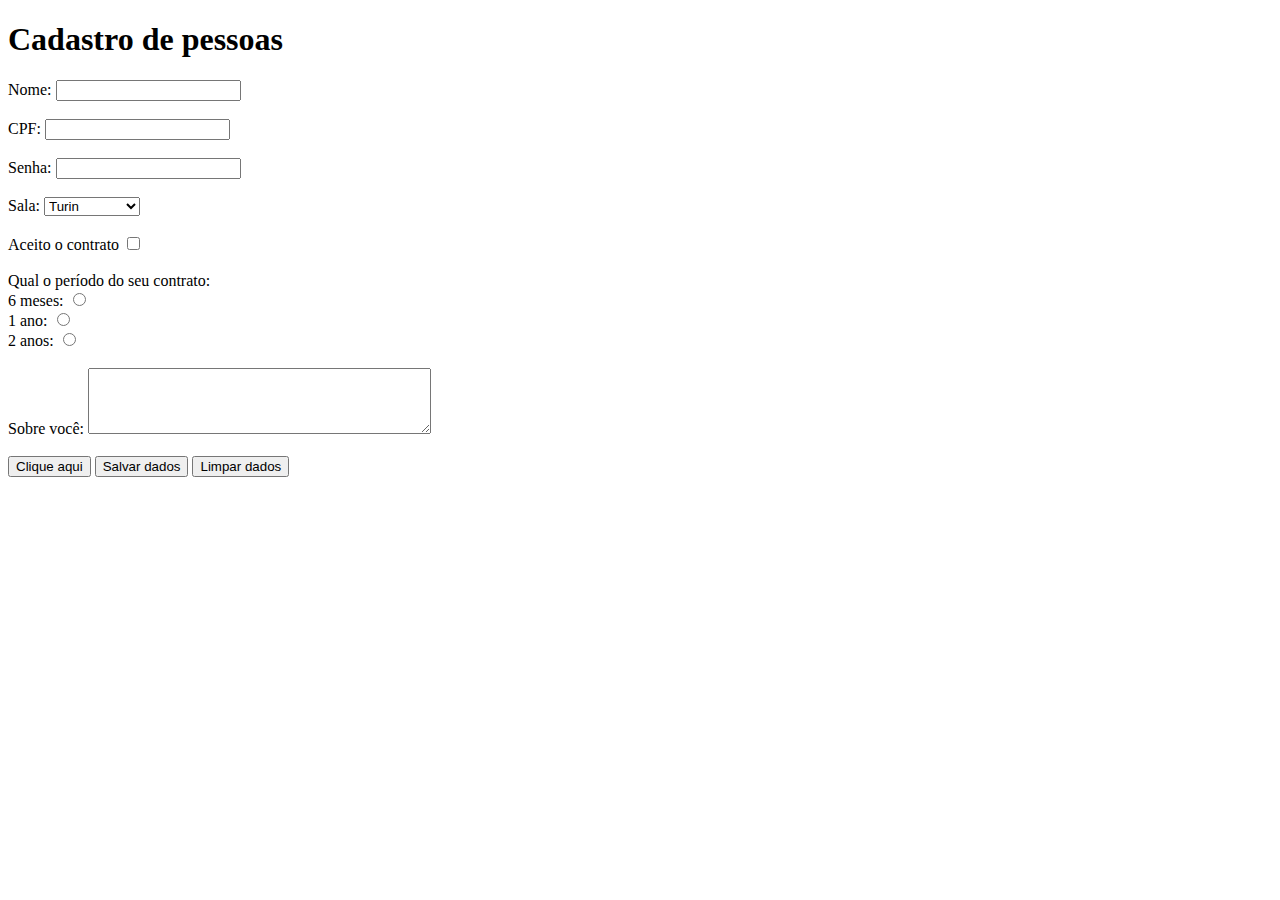
<file: Formularios/index.html>
<!DOCTYPE html>
<html>
    <head>
        <title>Formulario</title> <!--Titulo do site-->
    </head>
    <body>
        <form action="#" method="post">
                <h1>Cadastro de pessoas</h1>
                <div>
                    <!--Caixinha para captar informações-->
                    <label for="Nome">Nome:</label> <!--tipo de dado// nome que aparecerá no site-->
                    <input type="text" id="Nome" maxlength="20"> <!--entrada de dados// tipo de dado// nome do dado-->
                </div> <br>

                <div>
                    <!--Caixinha para captar informações-->
                    <label for="CPF">CPF:</label> <!--tipo de dado// nome que aparecerá no site-->
                    <input type="number" id="CPF"> <!--entrada de dados// tipo de dado// nome do dado-->
                </div><br>

                <div>
                    <!--Caixinha para captar informações-->
                    <label for="senha">Senha:</label> <!--tipo de dado// nome que aparecerá no site-->
                    <input type="password" id="senha">
                </div><br>

                <div>
                    <!--Caixinha para selecionar opções-->
                    <label for="sala">Sala:</label> <!--tipo de dado// nome que aparecerá no site-->
                    <select name="Selecione uma sala" id="Sala"> <!--tag de seleção// tipo de dado// nome do dado-->
                        <option value="1">Turin</option>
                        <option value="2">Tokio</option>
                        <option value="3">Vancouver</option>
                        <option value="4">Los Angeles</option>
                    </select>
                </div><br>

                <div>
                    <!-- Botão para selecionar ou não-->
                    <label for="contrato">Aceito o contrato</label> <!--tipo de dado// nome que aparecerá no site-->
                    <input type="checkbox" id="contrato"/> <!--entrada de dados// tipo de dado// nome do dado-->
                </div><br>

                <div>
                    <!-- Tag para selecionar uma opção -->
                    <label for="tempo">Qual o período do seu contrato:</label><br> <!--tipo de dado// nome que aparecerá no site-->
                    6 meses: <input type="radio" name="periodo" id="6meses"><br>
                    1 ano: <input type="radio" name="periodo" id="1ano"><br>
                    2 anos: <input type="radio" name="periodo" id="2anos"><br>
                </div><br>

                <div>
                    <label for="sobre">Sobre você:</label> <!--tipo de dado// nome que aparecerá no site-->
                    <textarea name="" id="sobre" rows="4" cols="40"></textarea> <!-- Tag para caixa de texto// nome do dado// dimensões -->
                </div><br>

                <div>
                    <input type="button" value="Clique aqui"> <!--botão click aqui-->
                    <input type="submit" value="Salvar dados"> <!--botão para salvar e redirecionar-->
                    <input type="reset" value="Limpar dados"> <!--botão para limpar dados-->
                </div>

        </form>
    </body>
</html>
</file>
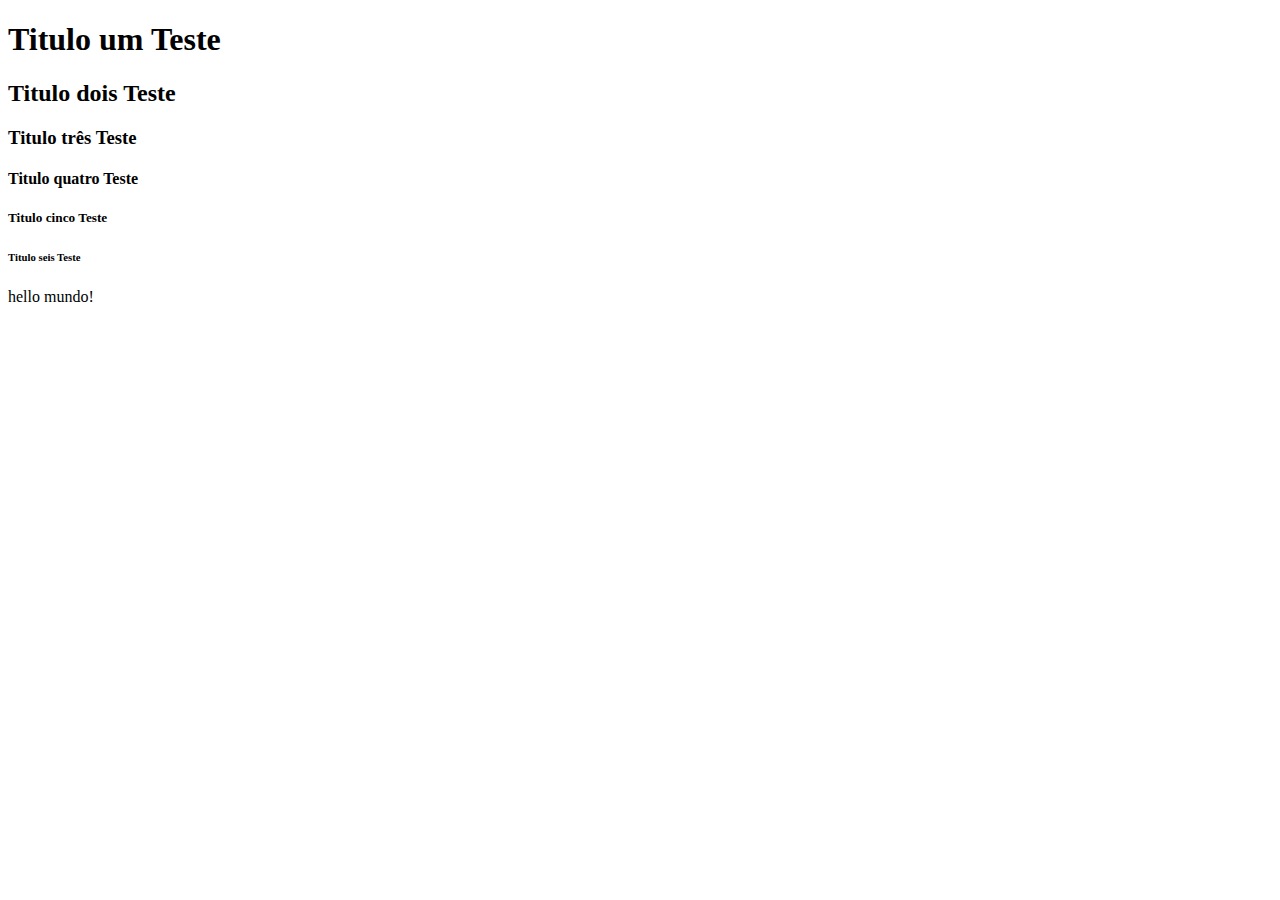
<file: Paragrafos/index.html>
<!DOCTYPE html>
<html>
    <head>
        <title>Hello Word!</title>
    </head>
    <body>
        <h1> Titulo um Teste </h1>
        <h2> Titulo dois Teste </h2>
        <h3> Titulo três Teste </h3>
        <h4> Titulo quatro Teste </h4>
        <h5> Titulo cinco Teste </h5>
        <h6> Titulo seis Teste </h6>
        <p> 
            hello mundo!
        </p>
    </body>

</html>
</file>
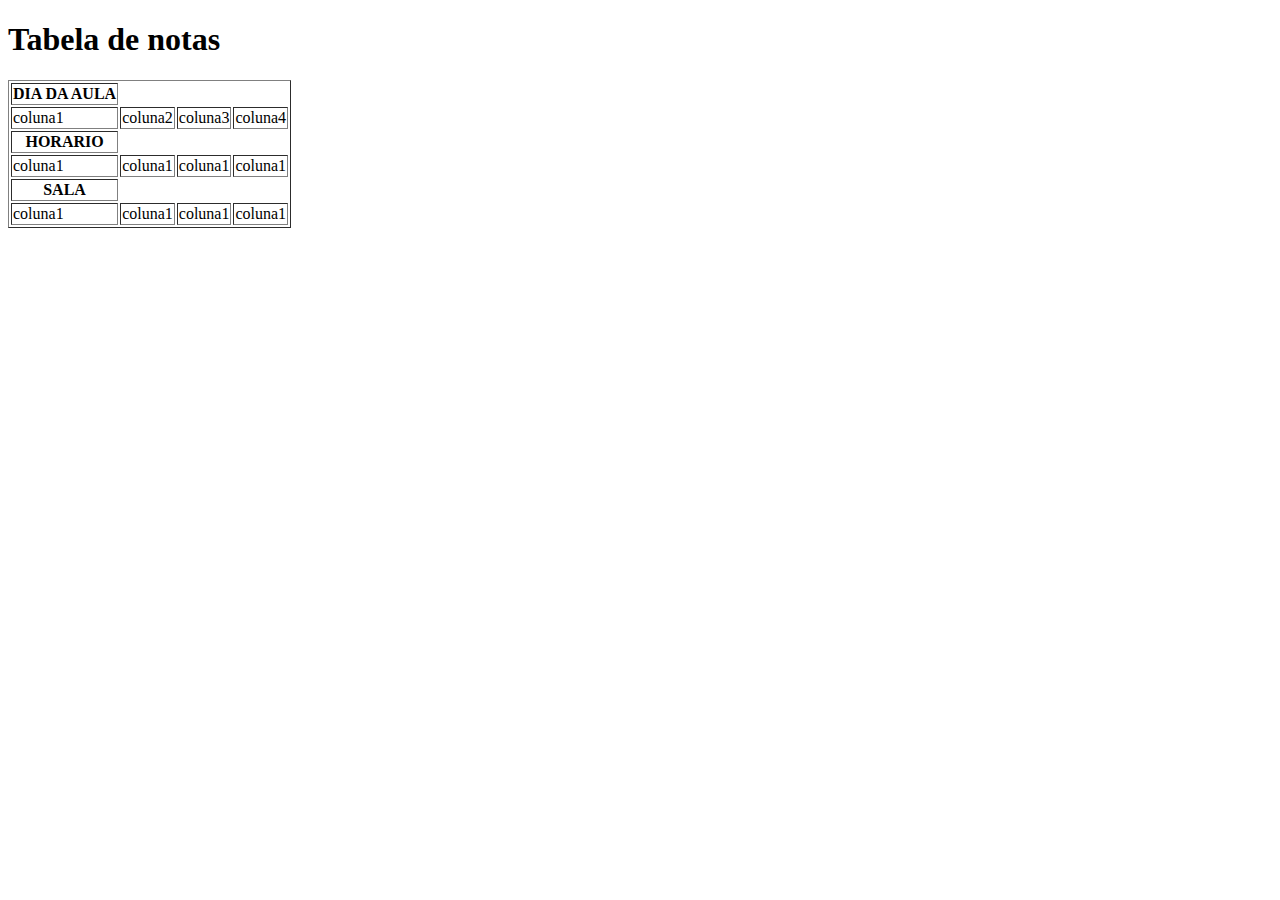
<file: Tabela/index.html>
<!DOCTYPE html>
<html lang="pt-br">
<head>
    <meta charset="UTF-8">
    <meta name="viewport" content="width=device-width, initial-scale=1.0">
    <title>Site de Tabela</title>
</head>
<body>
    <h1>Tabela de notas</h1>
    <main>
        <section>
            <table border="1">
                <th>DIA DA AULA</th>
                <tr>
                    <td>
                        coluna1
                    </td>
                    <td>
                        coluna2
                    </td>
                    <td>
                        coluna3
                    </td>
                    <td>
                        coluna4
                    </td>
                </tr>

                <th>HORARIO</th>
                <tr>
                    <td>
                        coluna1
                    </td>
                    <td>
                        coluna1
                    </td>
                    <td>
                        coluna1
                    </td>
                    <td>
                        coluna1
                    </td>
                </tr>

                <th>SALA</th>
                <tr>
                    <td>
                        coluna1
                    </td>
                    <td>
                        coluna1
                    </td>
                    <td>
                        coluna1
                    </td>
                    <td>
                        coluna1
                    </td>
                </tr>
            </table>
        </section>
    </main>
</body>
</html>
</file>
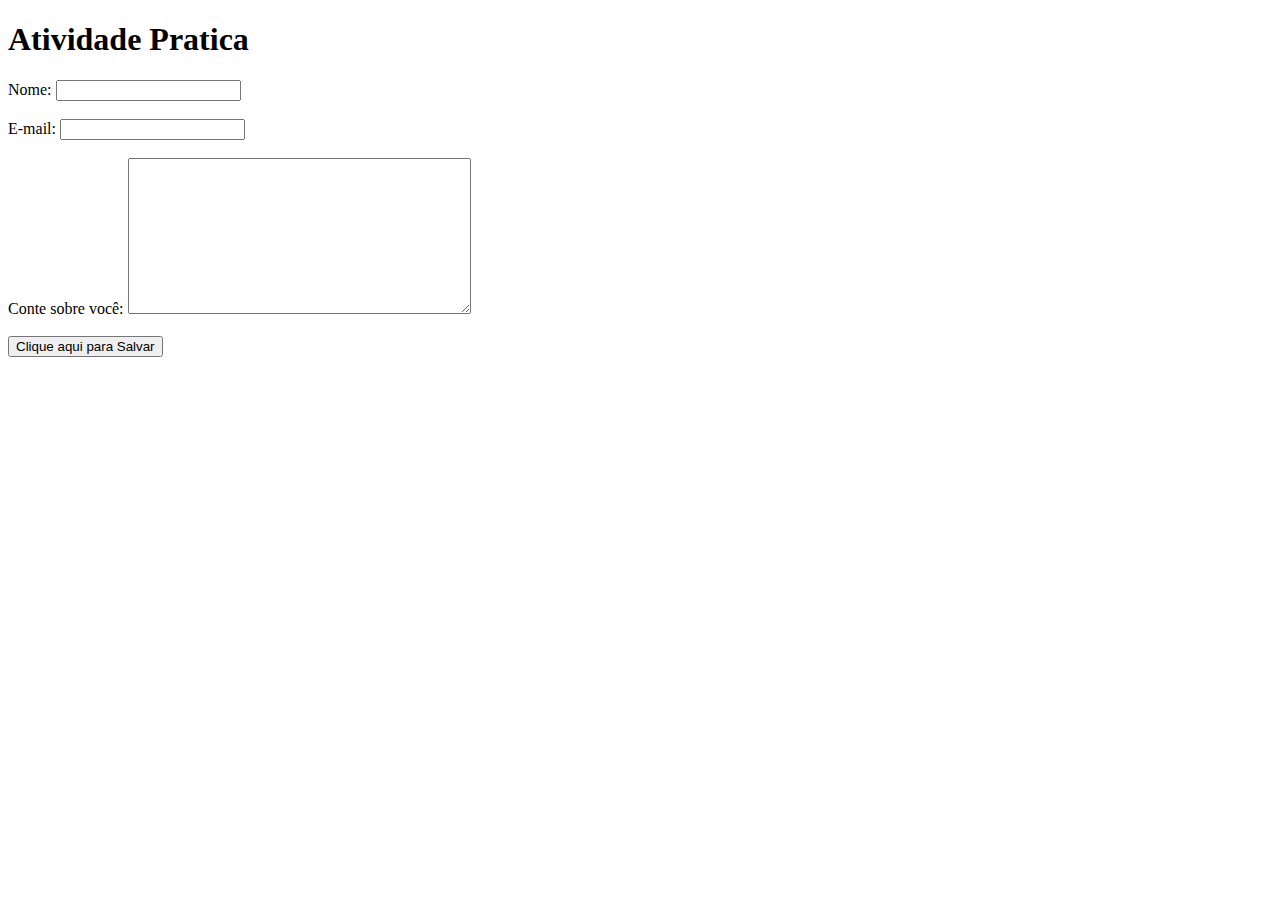
<file: Formularios/at002.html>
<!DOCTYPE html>
<head>
    <title>Atividade Pratica</title>
</head>
<body>
    <form action="#" method="post"></form>
    <h1>Atividade Pratica</h1>
    <div>
        <label for="Nome">Nome:</label> 
        <input type="text" id="Nome" maxlength="20"> 
    </div> <br>

    <div>
        <label for="email">E-mail:</label> 
        <input type="email" id="Nome" maxlength="20"> 
    </div> <br>

    <div>
        <label for="sobre">Conte sobre você:</label>
        <textarea name="" id="sobre" rows="10" cols="40"></textarea>
    </div><br>

    <div>
        <input type="submit" value="Clique aqui para Salvar">
    </div>

</body>
</html>
</file>
